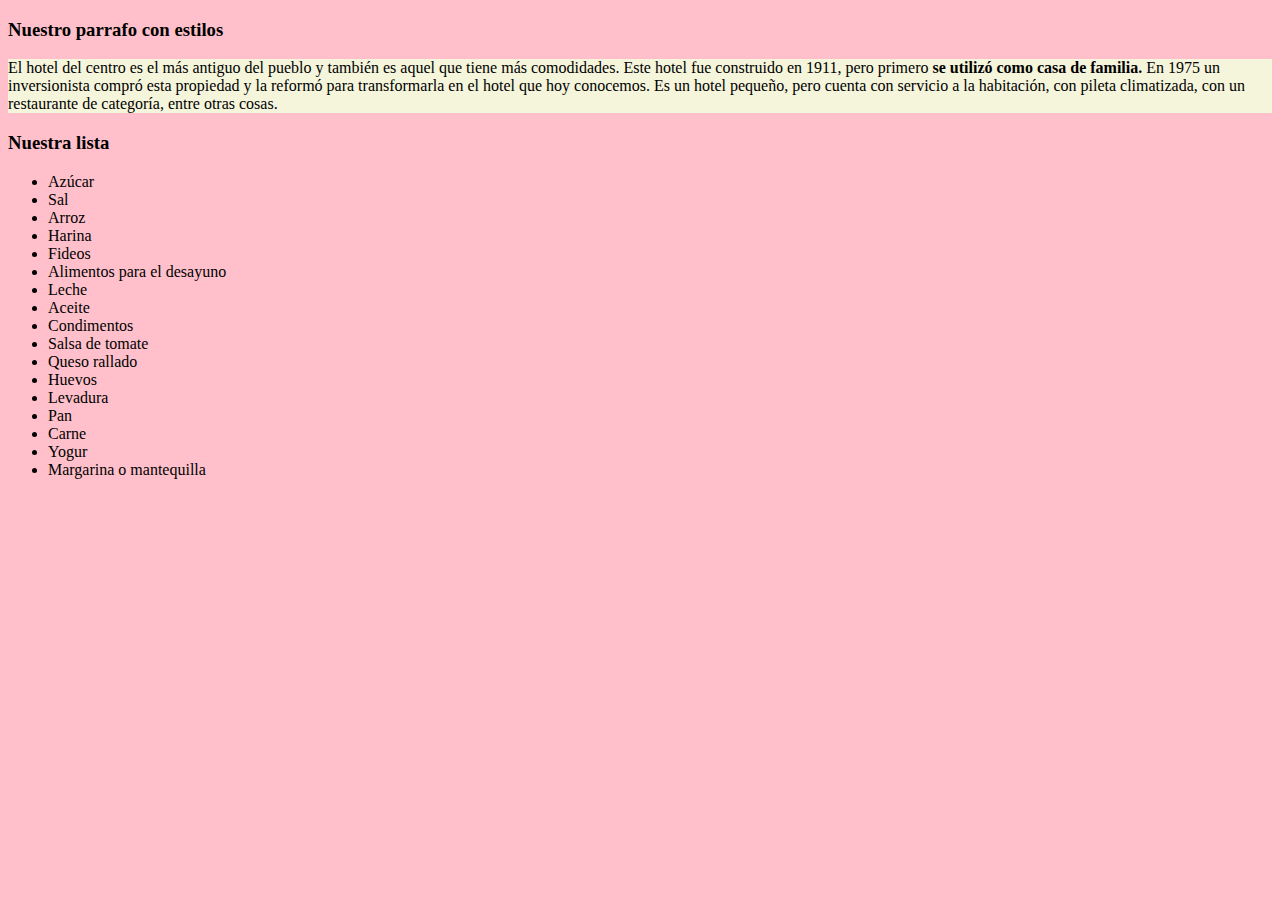
<file: Ejercicios/Ejercicio.html>
<!DOCTYPE html>
<html lang="en">
<head> 
    <meta charset="UTF-8">
    <meta name="viewport" content="width=device-width, initial-scale=1.0">
    <title>Equipo 6</title>
    <style>
        body {
            background-color: pink;
            color: black; /* Cambia el color del texto para que sea legible en el fondo negro */
        }
    </style>
</head>
<body>
 
    
    <h3>Nuestro parrafo con estilos</h3>
    <p style="background-color: beige;font-family: Cambria, Cochin, Georgia, Times, 'Times New Roman', serif;">El hotel del centro es el más antiguo del pueblo y también es aquel que tiene más comodidades. Este hotel fue construido en 1911, pero primero <b> se utilizó como casa de familia.</b> En 1975 un inversionista compró esta propiedad y la reformó para transformarla en el hotel que hoy conocemos. Es un hotel pequeño, pero cuenta con servicio a la habitación, con pileta climatizada, con un restaurante de categoría, entre otras cosas.</p>

    <h3>Nuestra lista</h3>
    <ul>

            <li>Azúcar</li>
            <li>Sal</li>
            <li>Arroz</li>
            <li>Harina</li>
            <li>Fideos</li>
            <li>Alimentos para el desayuno</li>
            <li>Leche</li>
            <li>Aceite</li>
            <li>Condimentos</li>
            <li>Salsa de tomate</li>
            <li>Queso rallado</li>
            <li>Huevos</li>
            <li>Levadura</li>
            <li>Pan</li>
            <li>Carne</li>
            <li>Yogur</li>
            <li>Margarina o mantequilla</li>

        </ul>


</body>

</html>
</file>
